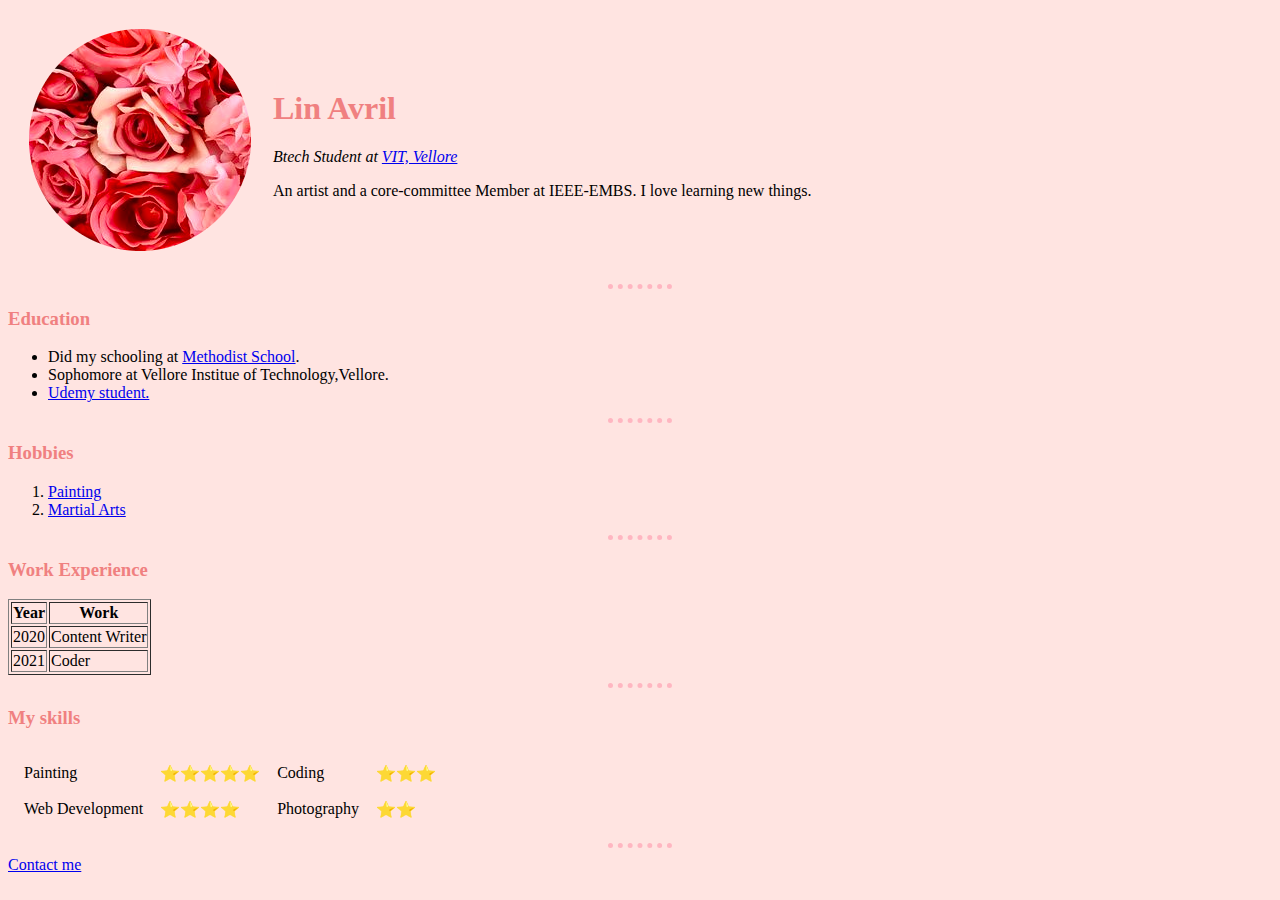
<file: index.html>
<!DOCTYPE html>
<html lang="en" dir="ltr">

<head>
  <meta charset="utf-8">
  <title>Lin's Personal Website</title>
  <link rel="stylesheet" href="css\styles.css">
</head>
<body>
  <table cellspacing=20>
    <tr>
      <td><img src="Images/flowers-modified.png" alt="Sewanti's pic"></td>
      <td>
        <h1>Lin Avril</h1>
        <p><em>Btech Student at <a href="https://vit.ac.in/">VIT, Vellore</a></em></p>
        <p>An artist and a core-committee Member at IEEE-EMBS. I love learning new things.</p>
      </td>
    </tr>
  </table>
  <hr>
  <h3>Education</h3>
  <ul>
    <li>Did my schooling at <a href="https://methodistschool-dankuni.webs.com/">Methodist School</a>.</li>
    <li>Sophomore at Vellore Institue of Technology,Vellore.</li>
    <li><a href="https://www.udemy.com/">Udemy student.</a></li>
  </ul>
  <hr>
  <h3>Hobbies</h3>
  <ol>
    <li><a href="https://www.instagram.com/bornartistic28/?hl=en">Painting</a></li>
    <li><a href="https://youtu.be/2mSr6GgQV2Y">Martial Arts</a></li>
  </ol>
  <hr>
  <h3>Work Experience</h3>
  <table border=1>
    <thead>
      <tr>
        <th>Year</th>
        <th>Work</th>
      </tr>
    </thead>
    <tbody>
      <tr>
        <td>2020</td>
        <td>Content Writer</td>
      </tr>
      <tr>
        <td>2021</td>
        <td>Coder</td>
      </tr>
    </tbody>
  </table>
  <hr>
  <h3>My skills</h3>
  <table cellspacing=15>
    <tr>
      <td>Painting</td>
      <td>⭐⭐⭐⭐⭐</td>
      <td>Coding</td>
      <td>⭐⭐⭐</td>
    </tr>
      <tr>
          <td>Web Development</td>
          <td>⭐⭐⭐⭐</td>
          <td>Photography</td>
          <td>⭐⭐</td>
      </tr>
  </table>
  <hr>
  <a href="My Contact.html">Contact me</a>
</body>

</html>
</file>
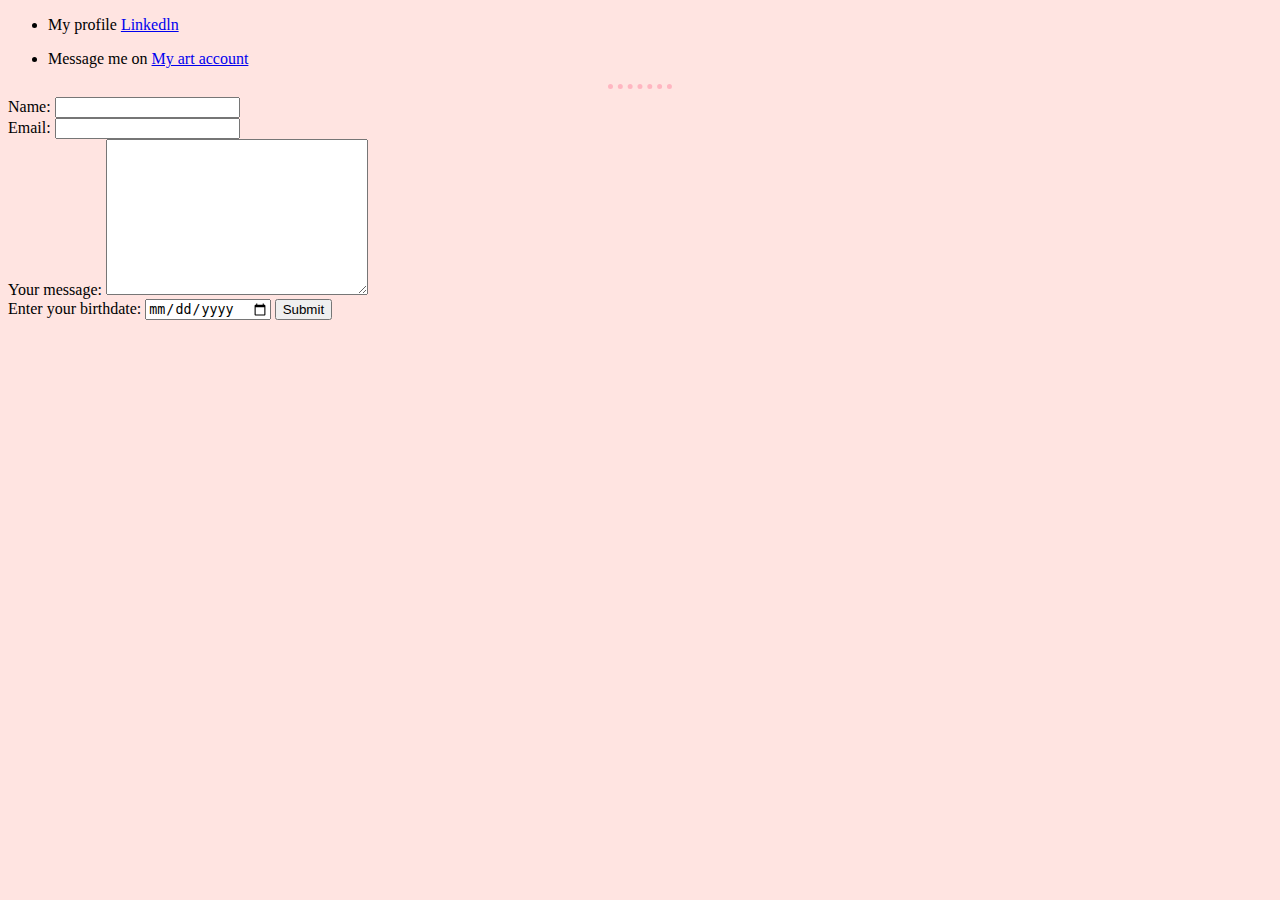
<file: My Contact.html>
<!DOCTYPE html>
<html lang="en" dir="ltr">
  <head>
    <meta charset="utf-8">
    <title>My contacts</title>
    <link rel="stylesheet" href="css\styles.css">
  </head>
  <body>
    <ul>
    <li><p>My profile <a href="https://in.linkedin.com/in/sewanti-lahiri-87402b205">Linkedln</a></p></li>
    <li> <p>Message me on <a href="https://www.instagram.com/bornartistic28/?hl=en">My art account </a></p></li>
    </ul>
    <hr>
    <form action="mailto:info@out.com" enctype="text/plain">
      <label for="">Name:</label>
      <input type="text" name="Your Name:">
      <br>
      <label for="">Email:</label>
        <input type="email" name="Your mail:">
      <br>
      <label for="">Your message:</label>
      <textarea name="Message" rows="10" cols="30"></textarea>
      <br>
          <label for="">Enter your birthdate:</label>
        <input type="date">
        <input type="submit"></form>
        <br>
    </form>

  </body>
</html>
</file>
